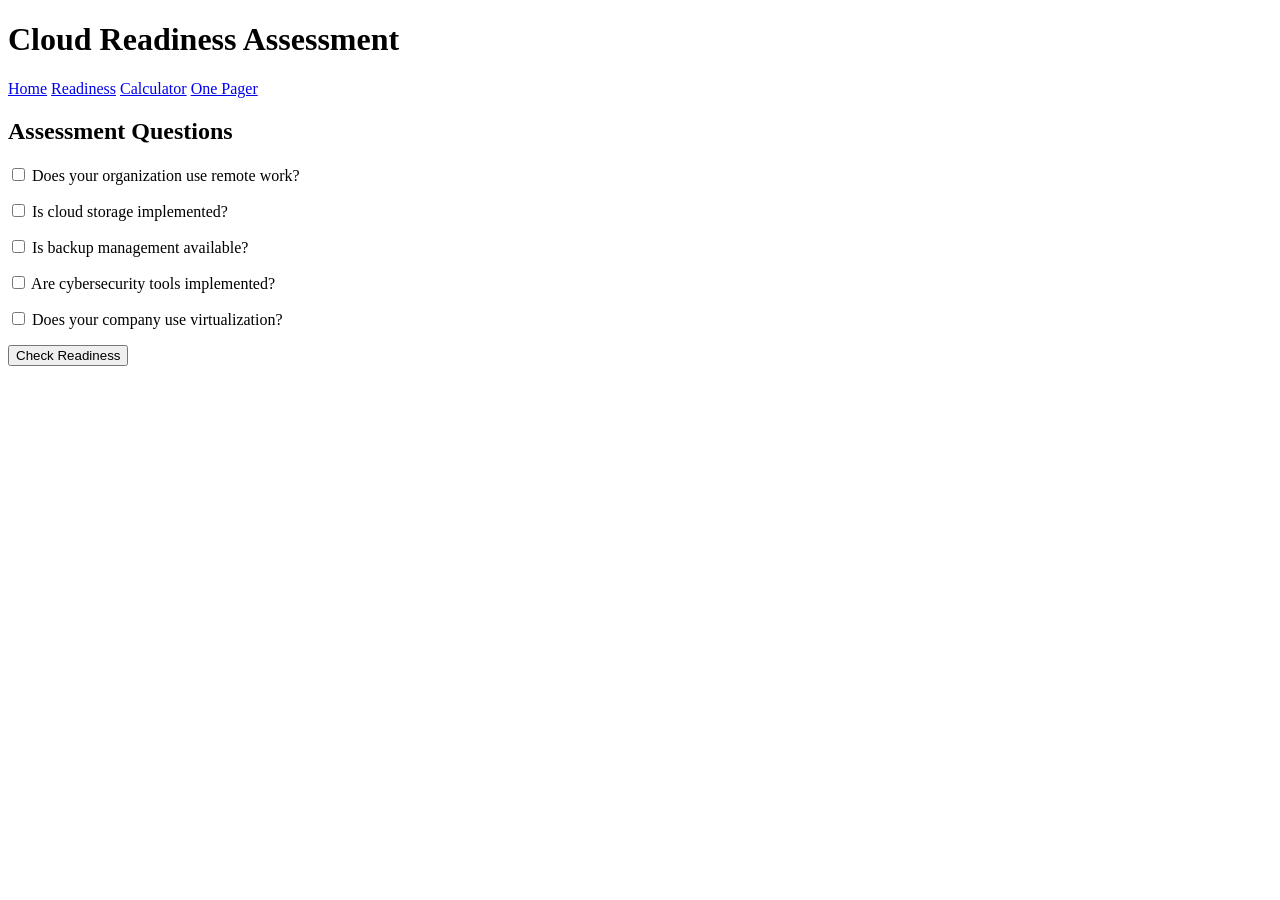
<file: calculator.html>
<!DOCTYPE html>
<html>
<head>
<title>Cloud Readiness Assessment</title>
<link rel="stylesheet" href="style.css">
</head>

<body>

<header>
<h1>Cloud Readiness Assessment</h1>
</header>

<nav>
<a href="index.html">Home</a>
<a href="readiness.html">Readiness</a>
<a href="calculator.html">Calculator</a>
<a href="onepager.html">One Pager</a>
</nav>

<div class="container">

<div class="card">
<h2>Assessment Questions</h2>

<form>
<p><input type="checkbox"> Does your organization use remote work?</p>
<p><input type="checkbox"> Is cloud storage implemented?</p>
<p><input type="checkbox"> Is backup management available?</p>
<p><input type="checkbox"> Are cybersecurity tools implemented?</p>
<p><input type="checkbox"> Does your company use virtualization?</p>

<button type="button" onclick="showResult()">Check Readiness</button>
</form>

<div class="result" id="result"></div>

</div>

</div>

<script>
function showResult(){
document.getElementById('result').innerHTML =
'Your organization is cloud-ready for migration.';
}
</script>

</body>
</html>
</file>
<file: style.css>
# Cloud Infrastructure in Business Operations

Interactive MCA project website based on:
"Implementation of Cloud-Based Infrastructure in Business Operations: A Professional Study by an Information Technology Engineer"

## Features
- Modern responsive UI
- Cloud readiness assessment
- Infrastructure cost calculator
- Interactive charts
- Executive summary page
- GitHub Pages ready

## Deployment
Upload this repository to GitHub and enable GitHub Pages.

## Author
Gautam Kumar Chauhan
</file>
